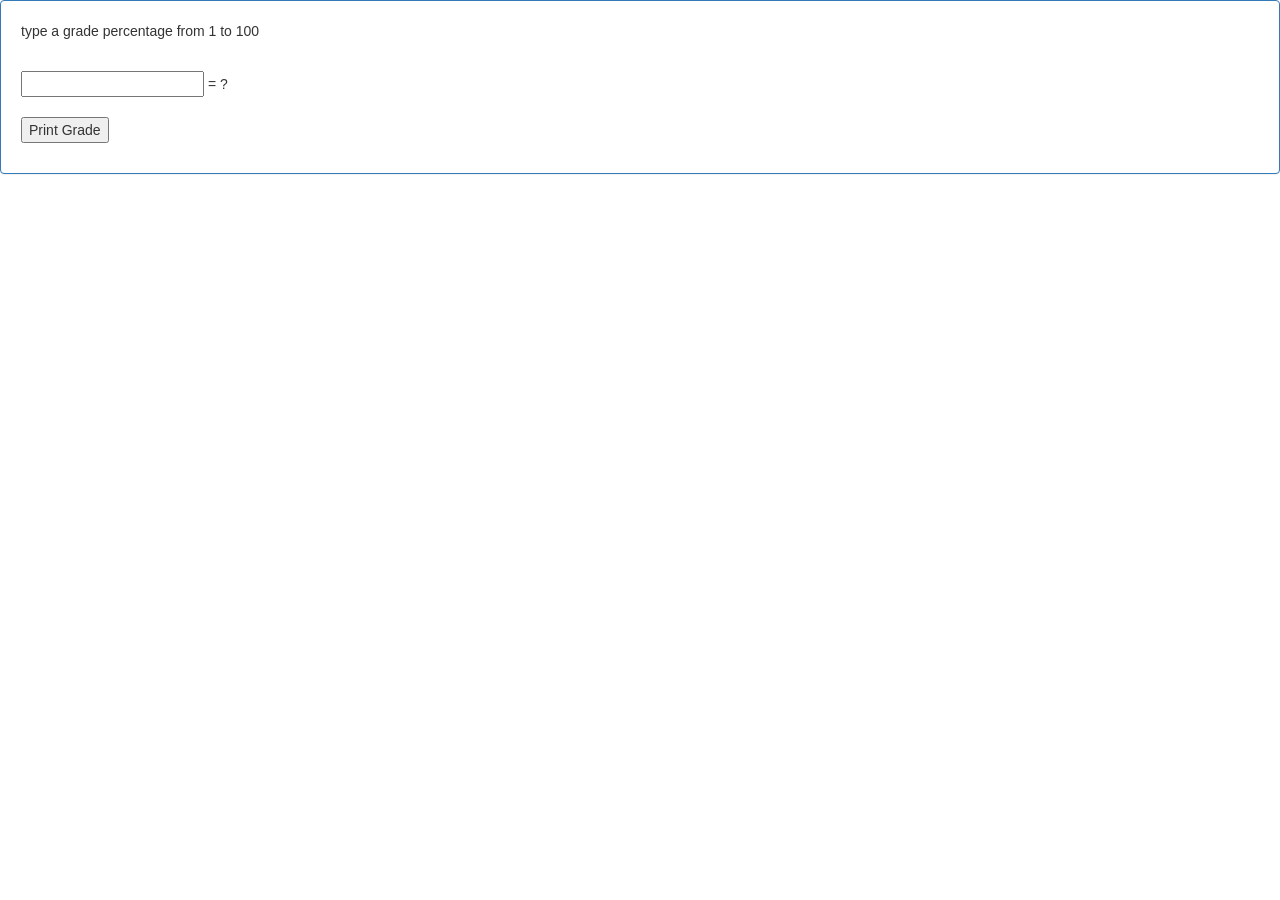
<file: JS-HW-2/index.html>
<!DOCTYPE html>
<html>
  <head>
    <meta charset="utf-8">
    <script src="scripts/grades.js"></script>
    <link rel="stylesheet" href="https://maxcdn.bootstrapcdn.com/bootstrap/3.3.7/css/bootstrap.min.css">
    <link rel="stylesheet"  type="text/css" href="style/main.css">
    <title>Grade Calculator</title>
  </head>
  <body>
    <div class="panel panel-primary"><p>type a grade percentage from 1 to 100</p>
    <br/>
      <input type="text" id="txtPercentage"> = <span id="spnGradeResult">?</span>
      <br/><br/>
      <p><button type="button" onclick="printGrade();">Print Grade</button></p>
    </div>
  </body>
</html>
</file>
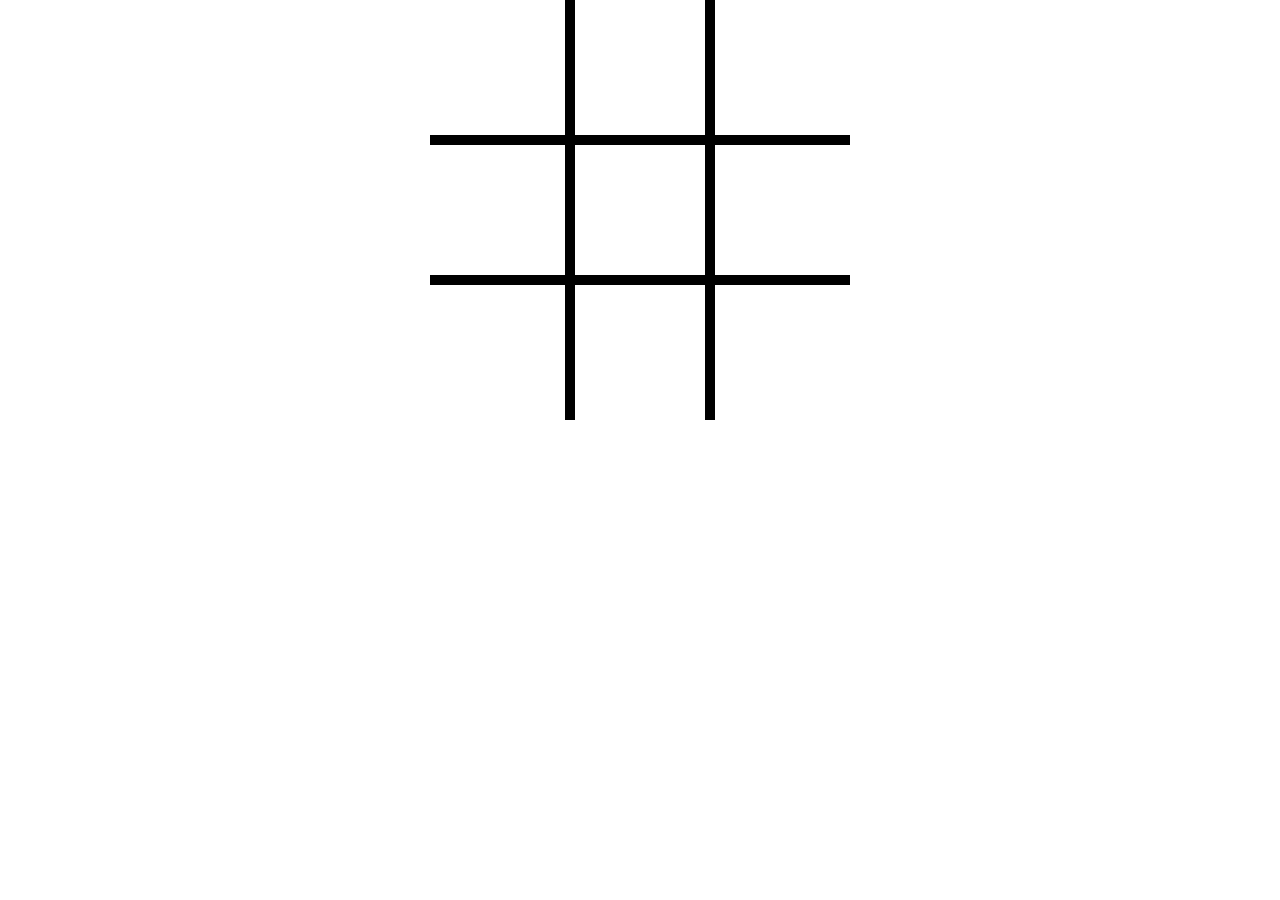
<file: JS-Lab-8-Tic Tac Toe/index.html>
<!DOCTYPE html>
<html>

<head>
    <meta charset="utf-8">
    <link rel="stylesheet" href="https://maxcdn.bootstrapcdn.com/bootstrap/3.3.7/css/bootstrap.min.css">
    <link rel="stylesheet" href="style/main.css">
    <script src="scripts/display.js"></script>
    <title>Tic Tac Toe</title>
</head>

<body>
  <div class="container">
        <div class="col">
            <div class="cell" id="zero" onclick="makePlay(this.id,0);">

            </div>
            <div class="cell" id="three" onclick="makePlay(this.id,3);">

            </div>
            <div class="cell" id="six" onclick="makePlay(this.id,6);">


            </div>

        </div>
        <div class="col">
            <div class="cell" id="one" onclick="makePlay(this.id,1);">


            </div>
            <div class="cell" id="four" onclick="makePlay(this.id,4);">

            </div>
            <div class="cell" id="seven" onclick="makePlay(this.id,7);">


            </div>

        </div>
        <div class="col">
            <div class="cell" id="two" onclick="makePlay(this.id,2);">


            </div>
            <div class="cell" id="five" onclick="makePlay(this.id,5);">


            </div>
            <div class="cell" id="eight" onclick="makePlay(this.id,8);">


            </div>

        </div>
      </div>
    <div class="container">
      <div class="col">
        <div id="divDeclareWinner"></div>
          <button type="button" id="btnPlayAgain" onclick="newGame();" style="display: none;">Play Again</button>
        </div>
    </div>
</body>

</html>
</file>
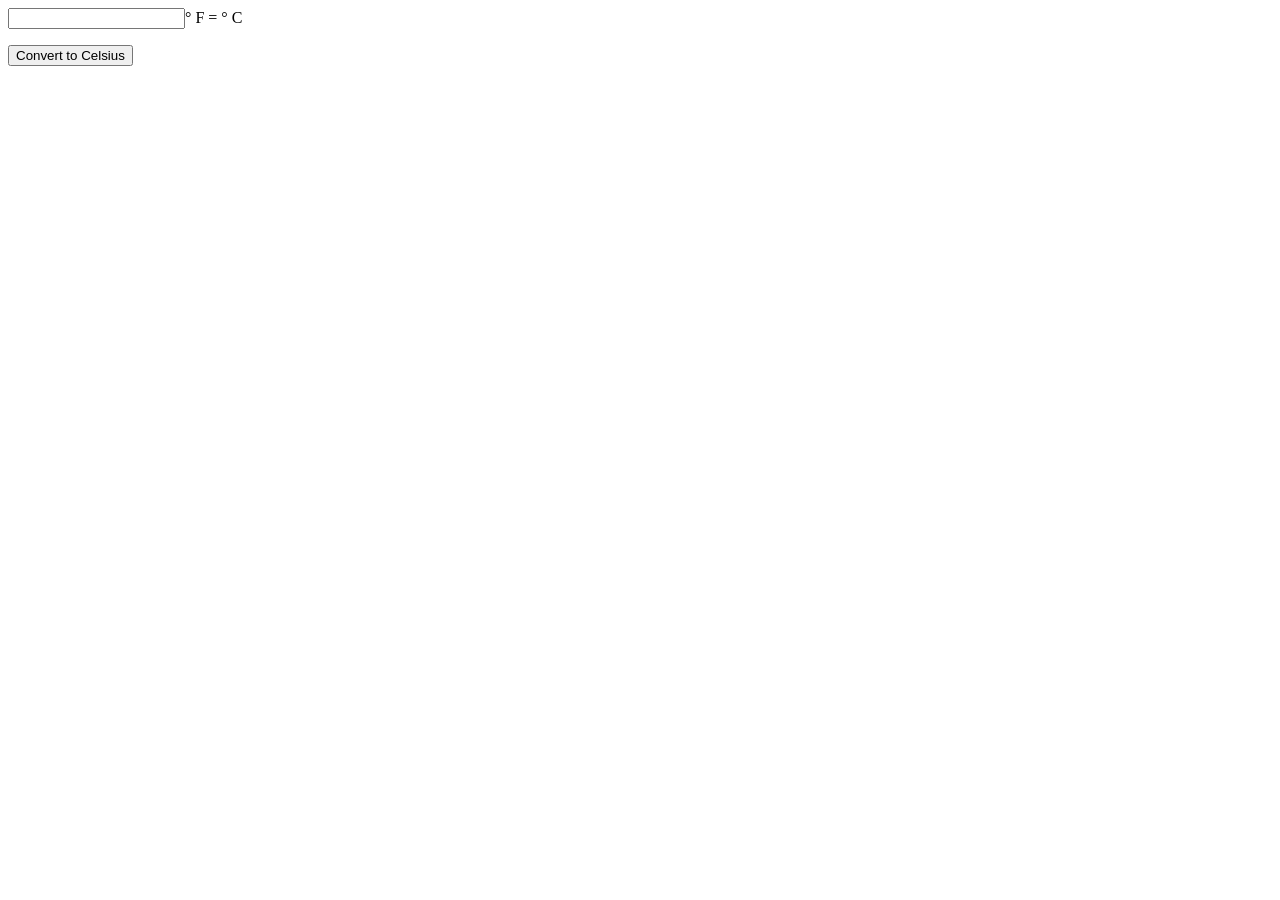
<file: JS-Lab4-Fahrenheit-Converter/index.html>
<!DOCTYPE html>
<html>
  <head>
    <meta charset="utf-8">
    <script src="scripts/converter.js"></script>
    <title></title>
  </head>
  <body>

    <input type="text" id="txtDegF">&deg F = <span id="divDegC"></span> &deg C
    <p><button type="button" onclick="FtoC();" >Convert to Celsius</button></p>

  </body>
</html>
</file>
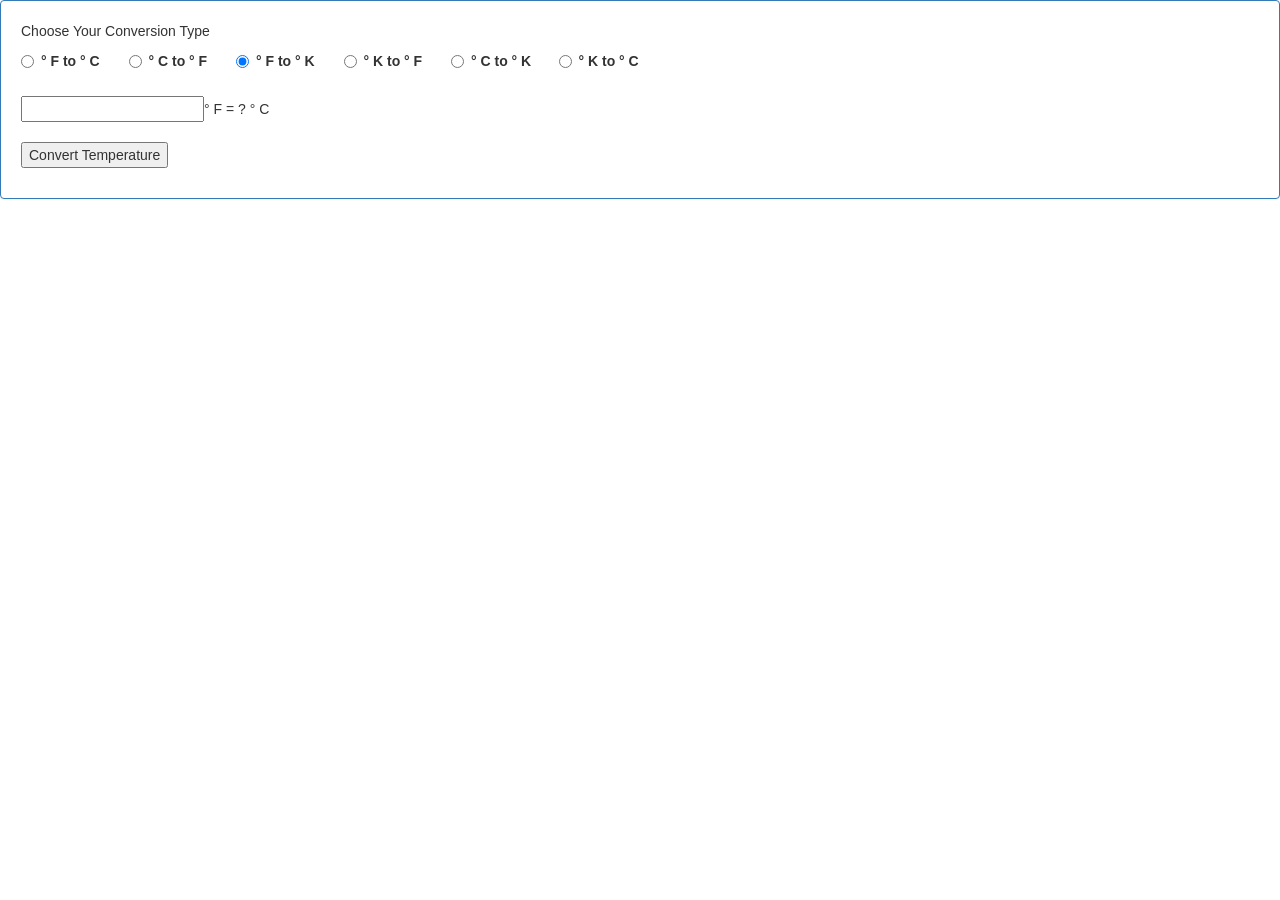
<file: JS-Lab5/index.html>
<!DOCTYPE html>
<html>
  <head>
    <meta charset="utf-8">
    <script src="scripts/converter.js"></script>
    <link rel="stylesheet" href="https://maxcdn.bootstrapcdn.com/bootstrap/3.3.7/css/bootstrap.min.css">
    <link rel="stylesheet"  type="text/css" href="style/main.css">
    <title>Temperature Converter</title>
  </head>
  <body>
    <div class="panel panel-primary"><p>Choose Your Conversion Type</p>
      <div class="container">
      <div class="row">
        <div class="col-lg-1 radio-inline"><input type="radio" id="rdFtoC" name="rdConversion" checked="true" onclick="changeConversion('F','C');"><label for="rdFtoC">&deg F to &deg C</label></div>
        <div class="col-lg-1 radio-inline"><input type="radio" id="rdCtoF" name="rdConversion" onclick="changeConversion('C','F');"><label for="rdCtoF">&deg C to &deg F</label></div>
        <div class="col-lg-1 radio-inline"><input type="radio" id="rdFtoK" name="rdConversion" onclick="changeConversion('F','K');"><label for="rdFtoK">&deg F to &deg K</label></div>
        <div class="col-lg-1 radio-inline"><input type="radio" id="rdKtoF" name="rdConversion" onclick="changeConversion('K','F');"><label for="rdKtoF">&deg K to &deg F</label></div>
        <div class="col-lg-1 radio-inline"><input type="radio" id="rdCtoK" name="rdConversion" onclick="changeConversion('C','K');"><label for="rdCtoK">&deg C to &deg K</label></div>
        <div class="col-lg-1 radio-inline"><input type="radio" id="rdKtoC" name="rdConversion" onclick="changeConversion('K','C');"><label for="rdKtoC">&deg K to &deg C</label></div>
      </div>
    </div>
    <br/>
      <input type="text" id="txtDeg">&deg <span id="spnDegFrom">F</span> = <span id="spnDegResult">?</span> &deg <span id="spnDegTo">C</span>
      <br/><br/>
      <p><button type="button" onclick="convertTemp();">Convert Temperature</button></p>
    </div>
  </body>
</html>
</file>
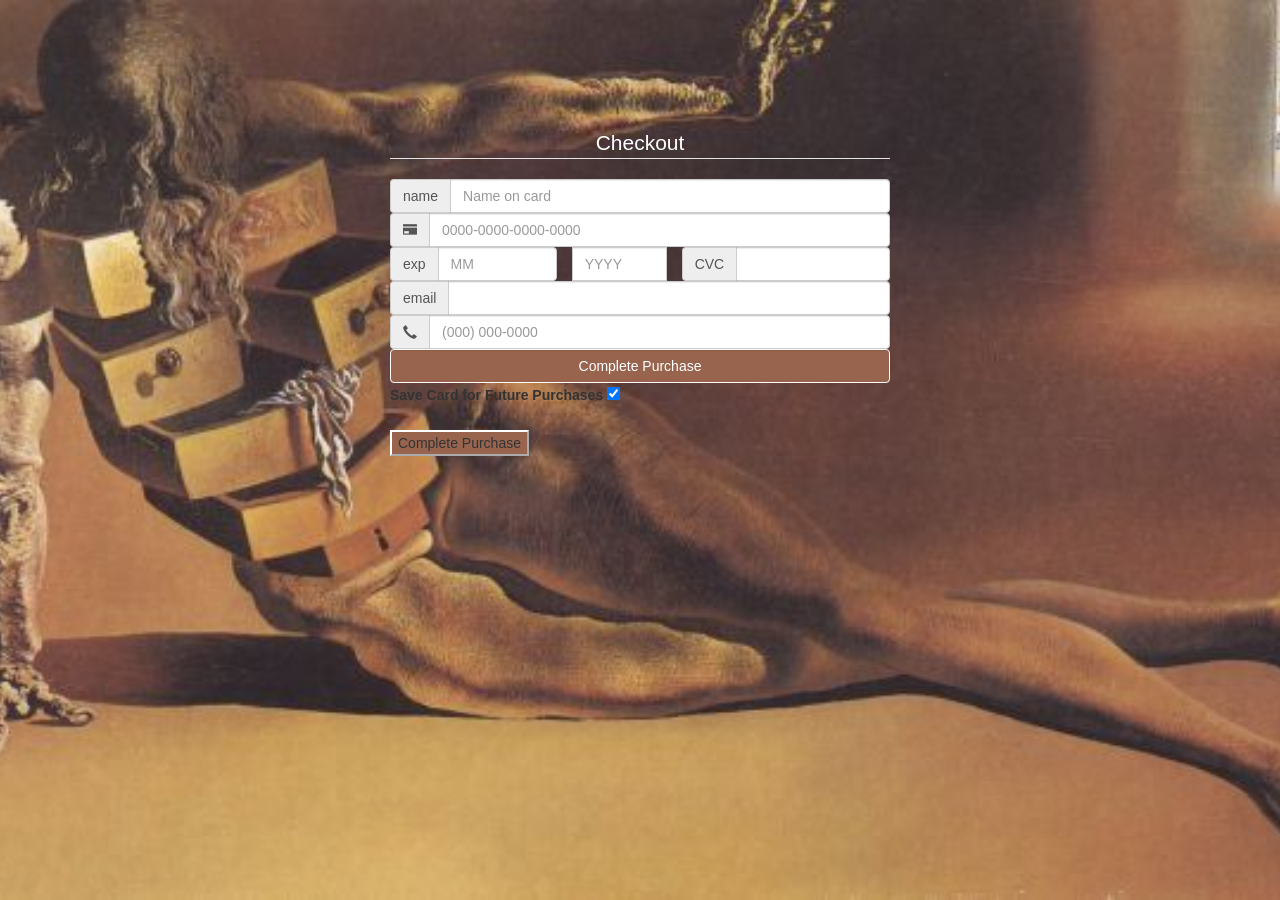
<file: css-dali/checkout_form.html>
<!DOCTYPE html>
<html>
  <head>
    <meta charset="utf-8">
    <meta name="viewport" content="width=device-width, initial-scale=1">
    <link rel="stylesheet" href="https://maxcdn.bootstrapcdn.com/bootstrap/3.3.7/css/bootstrap.min.css">
    <link rel="stylesheet" type="text/css" href="style/main.css">
    <script src="scripts/formValidation.js"></script>
    <title>Buy Art</title>
  </head>
  <body>
    <div class="checkout-form">
    <form>
      <fieldset>
        <legend>Checkout</legend>
        <div class="input-group">
          <span class="input-group-addon">name</span>
        <input type="text" class="form-control" id="txtFirstName" placeholder="Name on card">
      </div>
        <div class="input-group">
          <span class="input-group-addon"><i class="glyphicon glyphicon-credit-card"></i></span>
        <input type="text" class="form-control" id="txtCardNumber" placeholder="0000-0000-0000-0000" maxlength="19">
      </div>
      <div class="col-xs-4 no-padding">
        <div class="input-group">
          <span class="input-group-addon checkout-addon">exp</span>
          <input type="text" class="form-control" id="txtExpireMonth" placeholder="MM" maxlength="2">
        </div>
      </div>
        <div class="col-xs-3">
          <div class="input-group">
            <input type="text" class="form-control" id="txtExpireYear" placeholder="YYYY" maxlength="4">
          </div>
        </div>
        <div class="input-group">
          <span class="input-group-addon checkout-addon">CVC</span>
          <input type="text" class="form-control" id="txtCVC" maxlength="3">
        </div>
        <div class="input-group">
          <span class="input-group-addon checkout-addon">email</span>
          <input type="text" class="form-control" id="txtEmail">
        </div>
        <div class="input-group">
          <span class="input-group-addon checkout-addon"><i class="glyphicon glyphicon-earphone"></i></span>
          <input type="text" class="form-control" id="txtPhoneNumber" placeholder="(000) 000-0000" maxlength="14">
        </div>
                   <button type="submit" class="btn btn-primary form-control">Complete Purchase</button>
                   <label for="chkSaveCard">Save Card for Future Purchases</label>
                   <input type="checkbox" name="chkSaveCard" id="chkSaveCard" checked=t ><br><br>
                   <button type="submit">Complete Purchase</button>
      </fieldset>
    </form>
  </div>
  </body>
</html>
</file>
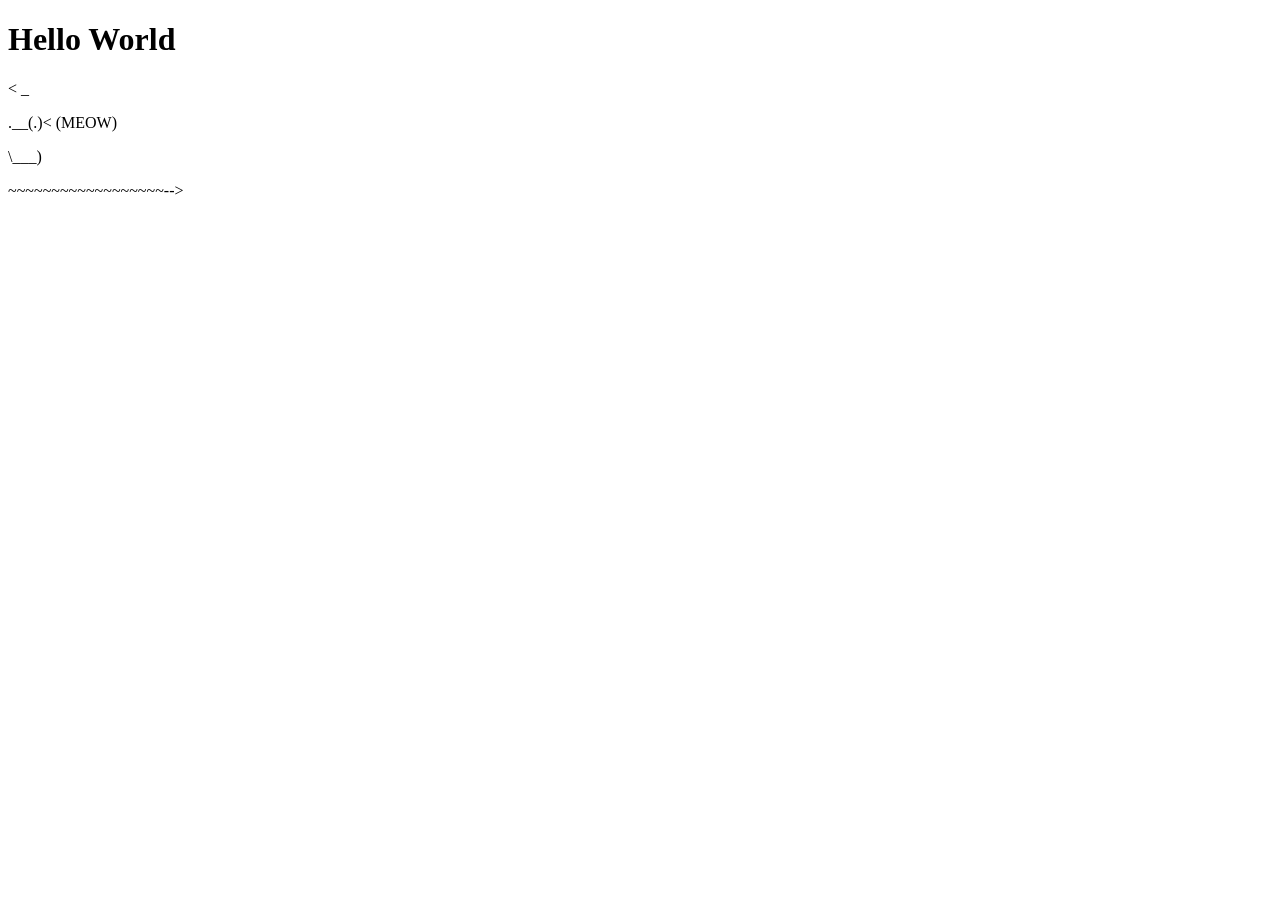
<file: HTML-Lab-MyFirstPage/myfirstpage.html>
<!DOCTYPE html>
<html>
  <head>
    <meta charset="utf-8">
    <title>My First Page</title>
  </head>
  <body>
    <h1>Hello World</h1>
  </body>
</html>
<      _<p>
        .__(.)< (MEOW)<p>
        \___)<p>
 ~~~~~~~~~~~~~~~~~~-->
</file>
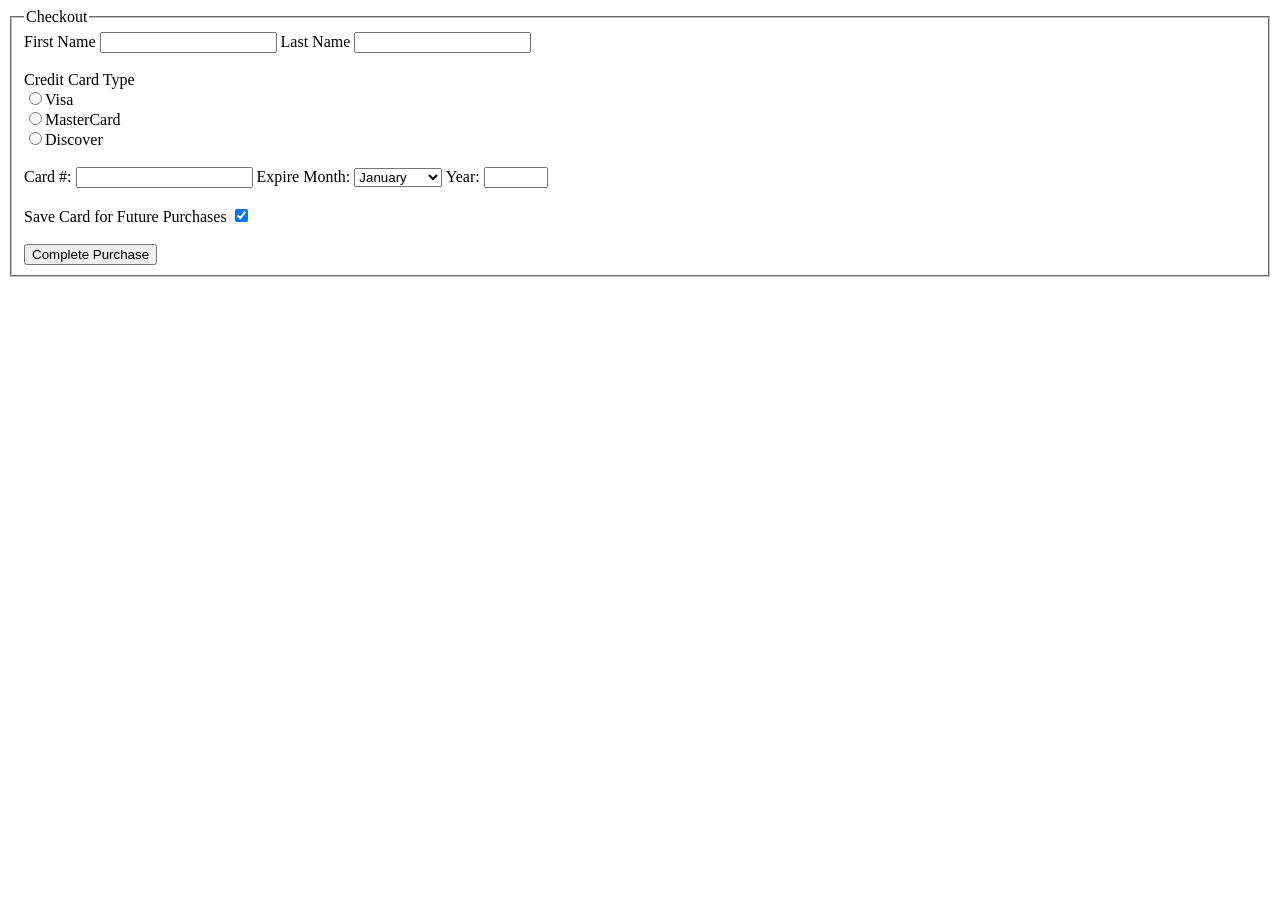
<file: HTML-lab2-artattributes/checkout_form.html>
<!DOCTYPE html>
<html>
  <head>
    <meta charset="utf-8">
    <title>Buy Art</title>
  </head>
  <body>
    <form>
      <fieldset>
        <legend>Checkout</legend>
        <label for="txtFirstName">First Name</label>
        <input type="text" name="txtFirstName" id="txtFirstName">
        <label for="txtLastName">Last Name</label>
        <input type="text" name="txtLastName" id="txtLastName"><br><br>
        <label for="rbCCType">Credit Card Type</label><br>
        <input type="radio" name="rbCCType" id="rbVisa" value="Visa">Visa<br>
        <input type="radio" name="rbCCType" id="rbMasterCard" value="MasterCard">MasterCard<br>
        <input type="radio" name="rbCCType" id="rbDiscover" value="Discover">Discover<br>
        <br>
        <label for="txtCardNumber">Card #:</label>
        <input type="text" name="txtCardNumber" id="txtCardNumber">
        <label for="ddlExpierMonth">Expire Month:</label>
        <select id=ddlExpireMonth"">
          <option value="1">January</option>
          <option value="2">February</option>
          <option value="3">March</option>
          <option value="4">April</option>
          <option value="5">May</option>
          <option value="6">June</option>
          <option value="7">July</option>
          <option value="8">August</option>
          <option value="9">September</option>
          <option value="10">October</option>
          <option value="11">November</option>
          <option value="12">December</option>
        </select>
        <label for="nudExpireYear">Year:</label>
        <input id=nudExpireYear type="number" name="nudExpireYear"
                   min="2017" max="2021"><br><br>
                   <label for="chkSaveCard">Save Card for Future Purchases</label>
                   <input type="checkbox" name="chkSaveCard" id="chkSaveCard" checked=t ><br><br>
                   <button type="submit">Complete Purchase</button>
      </fieldset>
    </form>
  </body>
</html>
</file>
<file: JS-HW-2/style/main.css>
.panel-primary{
  padding: 20px;
}

.container{
  margin: 0px;
}

label:hover{
  cursor: pointer;
}

input[type='radio']{
  cursor: pointer;
}
</file>
<file: JS-Lab-8-Tic Tac Toe/style/main.css>
.container{
  display:flex;
  justify-content: center;
  align-items: center;
}


img{
  width: 85px;
  height: 85px;
  margin-left: auto;
  margin-right: auto;
}



.cell{
    height: 10em;
    width: 10em;
    display:flex;
    justify-content: center;
    align-items: center;
    background: url("../images/blank.jpg") top / contain no-repeat;
}

.cell:hover{
    cursor:pointer;
}


/*column spots 0-3: top row, 3-5 middle, 6-8 bottom*/
#zero{
  border-right: 5px solid black;
  border-bottom: 5px solid black;
}
#one{
  border-right: 5px solid black;
  border-left: 5px solid black;
  border-bottom: 5px solid black;
}
#two{
  border-left: 5px solid black;
  border-bottom: 5px solid black;
}
#three{
  border-top: 5px solid black;
  border-right: 5px solid black;
  border-bottom: 5px solid black;
}
#four{
  border: 5px solid black;
}
#five{
  border-top: 5px solid black;
  border-left: 5px solid black;
  border-bottom: 5px solid black;
}
#six{
  border-top: 5px solid black;
  border-right: 5px solid black;
}
#seven{
  border-top: 5px solid black;
  border-right: 5px solid black;
  border-left: 5px solid black;
}
#eight{
  border-top: 5px solid black;
  border-left: 5px solid black;
}
</file>
<file: JS-Lab5/style/main.css>
.panel-primary{
  padding: 20px;
}

.container{
  margin: 0px;
}

label:hover{
  cursor: pointer;
}

input[type='radio']{
  cursor: pointer;
}
</file>
<file: css-dali/style/main.css>
body{
  background : url("../images/The Anthropomorphic Cabinet.jpg") top/cover no-repeat fixed ;
  color: white:
}

h1{
  background-color: #98644e;
  color: black;
  padding: 30px;
  padding-right: 420px;
  margin-left: 40px;
  border: 15px double #62433f;
  display: table;
}

footer{
  background-color: #98644e;
  padding: 10px;
  margin-left: 30px;
  margin-right: 400px;
    border: 10px double #62433f;
  /*position: fixed;
  right: 0;
  bottom: 0;
  left:0;*/
}
figure{
border: 15px double #62433f;
background-color: #98644e;
padding: 5px;
margin: 5px;
display: table;
}

/*header{
    background-color: #98644e;
    color: white;
    padding: 30px;
    margin: 0px;
}*/

/*.navbar-primary ul{
margin-bottom: 5px;
  background-color: #62433f;
}

.navbar-primary ul li{
  display: inline-block;
  padding: 5px 10px 5px 10px;
}

.navbar-primary a{
  text-decoration: none;
  color: white;
}*/
.navbar-nav a{
  color: white;
}
.navbar-nav li > a:hover{
  background-color: transparent;
  color: white;
  border: 5px solid #B8860B;
  border-radius: 15px;
}
.center-in-container{
  margin: auto;
}

.table-hover>tbody>tr:hover{
  color: black;
}

caption{
  color: white;
  font-size: 1.5em;
}

.thumbnails img{
  width: 150px;
  height: 100px;
}
.checkout-form{
  width: 500px;
  margin: 10% auto;
}
.checkout-form legend{
  color: white;
  text-align: center;
}
.checkout-form button{
  border-color: white;
  background-color: #98644e;
}
.checkout-form button:hover{
  background-color: #62433f;
  border-color: #62433f;
}
.no-padding{
  padding: 0;
}
</file>
